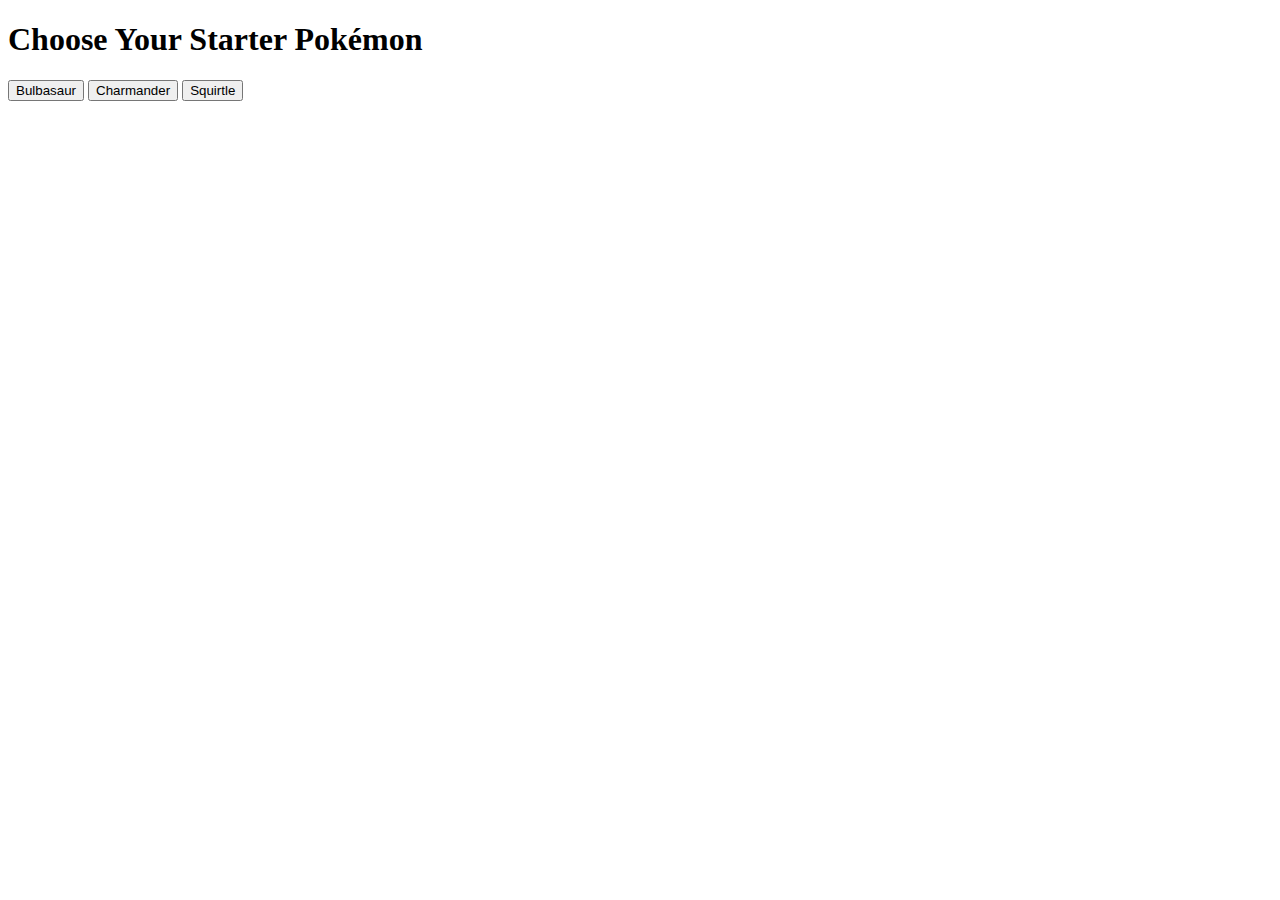
<file: index.html>
<!DOCTYPE html>
<html lang="en">
<head>
  <meta charset="UTF-8">
  <meta name="viewport" content="width=device-width, initial-scale=1.0">
  <title>Choose Your Starter Pokémon</title>
</head>
<body>
  <h1>Choose Your Starter Pokémon</h1>
  <div id="starter-pokemon">
    <button onclick="pick('Bulbasaur')">Bulbasaur</button>
    <button onclick="pick('Charmander')">Charmander</button>
    <button onclick="pick('Squirtle')">Squirtle</button>
  </div>
  <div id="selected-pokemon"></div>

  <script src="starter.js"></script>
</body>
</html>
</file>
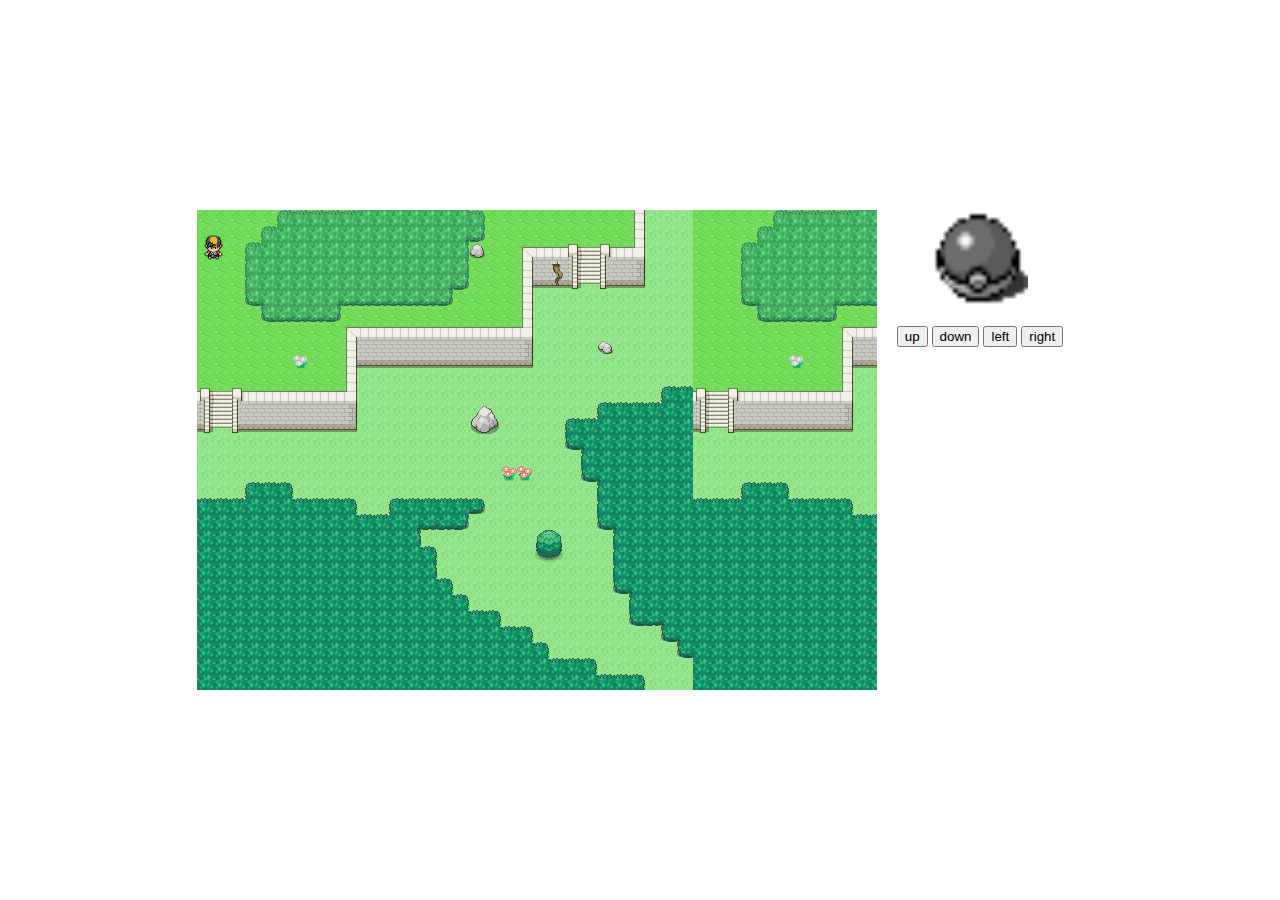
<file: Map.html>
<html>
<head>
	<link rel="stylesheet" type="text/css" href="style.css">
</head>
<body>
<div class="main">
	<div id="map">
		<span id="spritecontainer">
			<img class="usersprite" src="nuser146.png">
		</span>
	</div>

    <div id="controls">
        <div id="show">
            <img id="enemy" src="Pokemon/pokeball-n.png" width="96" height="9">
            <span id="pokemonFound"></span>
        </div>


        <div id="buttons">
            <button id="btnUp" onclick="move('up')">up</button>
            <button id="btnDown" onclick="move('down')">down</button>
            <button id="btnLeft" onclick="move('left')">left</button>
            <button id="btnRight" onclick="move('right')">right</button>
        </div>
    </div>  
</div>

	<script src="scripts.js"></script>
    
</body>
</html>
</file>
<file: style.css>
#map
{
	width:680px;
	height:480px;
	background-color: red;
	background-image: url('Maps/overworld20.png');
}

#spritecontainer
{
	position: relative;
	top:20px;
}

.main {
    display: flex;
    justify-content: center;
    align-content: center;
    height: 100%;
    flex-wrap: wrap;
}

#buttons
{
	padding: 20px;
}

#enemy
{
	width:96px;
	height: 96px;
	margin: auto;
}

#show {
    display: flex;
    flex-direction: column;
    align-content: center;
    justify-content: center;
    flex-wrap: wrap;
}

#pokemonFound
{
	text-align: center;
}
</file>
